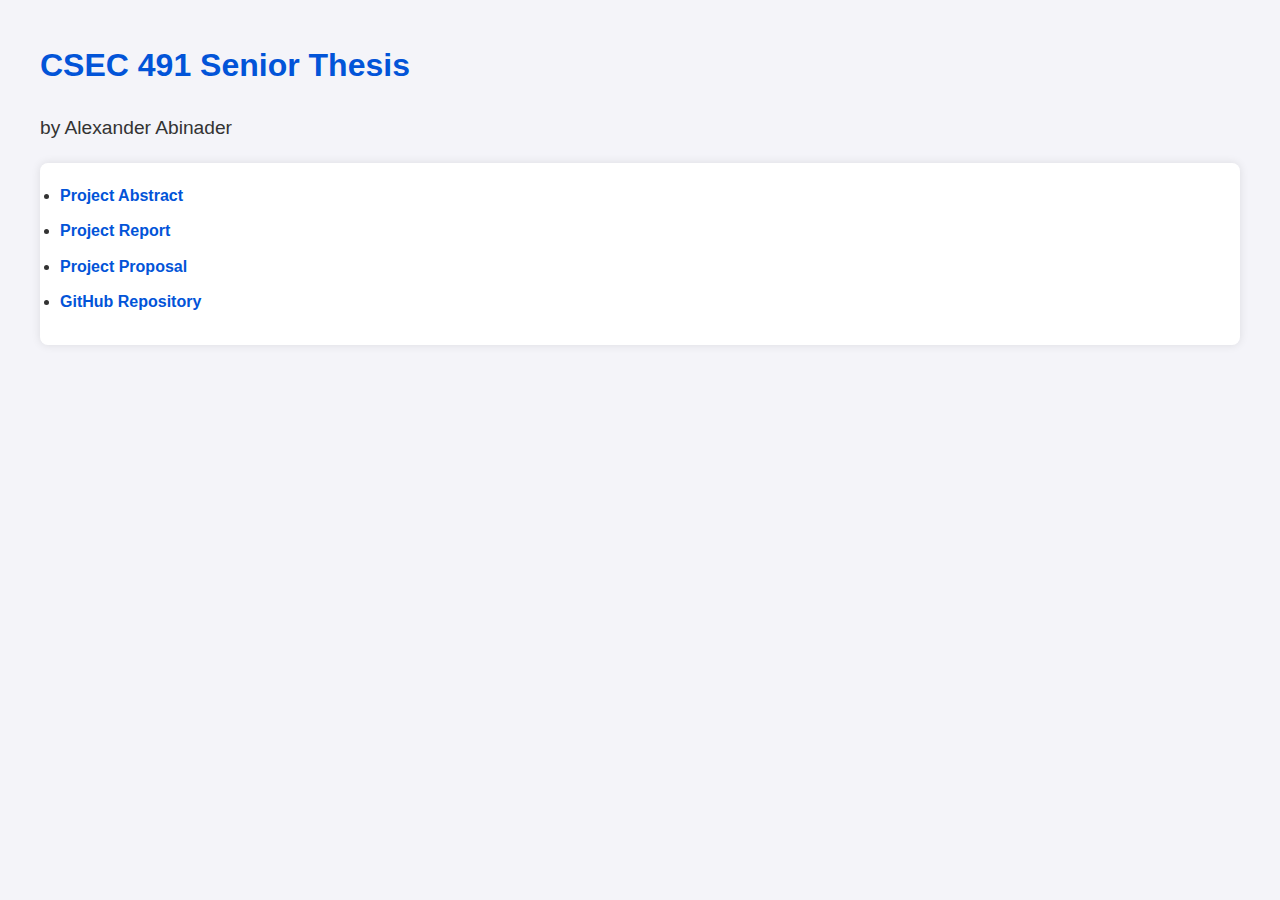
<file: index.html>
<!DOCTYPE html>
<html lang="en">
<head>
    <meta charset="UTF-8">
    <meta name="viewport" content="width=device-width, initial-scale=1.0">
    <title>CSEC 491 Senior Thesis</title>
    <style>
        body {
            font-family: 'Arial', sans-serif;
            background-color: #f4f4f9;
            color: #333;
            margin: 40px;
            line-height: 1.6;
        }
        h1 {
            color: #0254d8;
        }
        p {
            font-size: 1.2em;
        }
        ul {
            background: #fff;
            padding: 20px;
            border-radius: 8px;
            box-shadow: 0 0 10px rgba(0,0,0,0.1);
        }
        li {
            margin-bottom: 10px;
        }
        a {
            color: #0254d8;
            text-decoration: none;
            font-weight: bold;
        }
        a:hover {
            text-decoration: underline;
        }
    </style>
</head>
<body>
    <h1>CSEC 491 Senior Thesis</h1>
    <p>by Alexander Abinader</p>
    <ul>
        <li><a href="writeups/Alexander_Abinader_CSEC_491_Abstract.pdf" target="_blank">Project Abstract</a></li>
        <li><a href="writeups/Alexander_Abinader_CSEC_491_Final_Report.pdf" target="_blank">Project Report</a></li>
        <li><a href="writeups/Alexander_Abinader_CSEC_491_Project_Proposal.pdf" target="_blank">Project Proposal</a></li>
        <li><a href="https://github.com/AAbinader/CSEC-491" target="_blank">GitHub Repository</a></li>
    </ul>
</body>
</html>
</file>
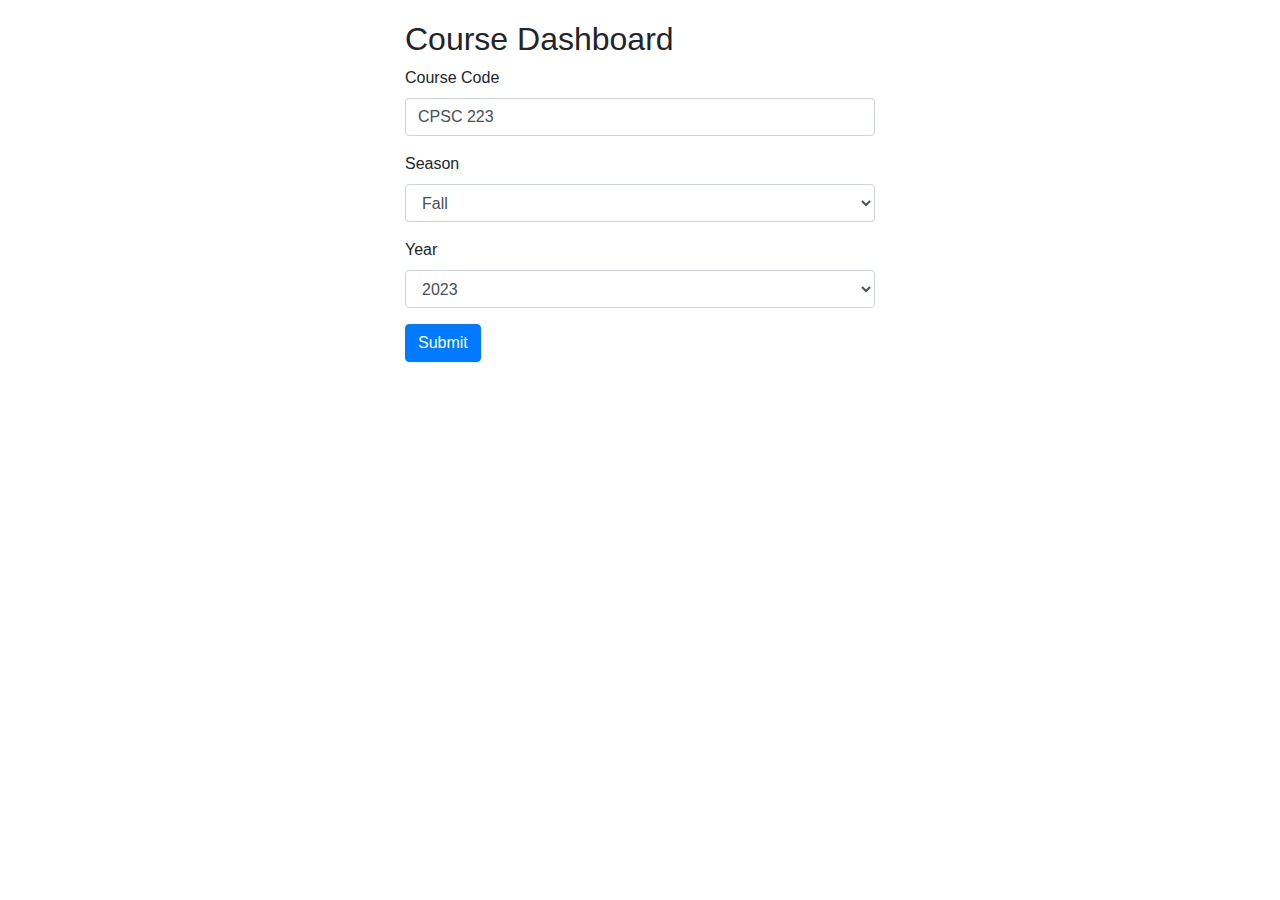
<file: dashboard/index.html>
<!DOCTYPE html>
<html lang="en">
<head>
    <link rel="stylesheet" href="styles.css">
    <meta charset="UTF-8">
    <meta name="viewport" content="width=device-width, initial-scale=1.0">
    <title>Course Dashboard</title>
    <link href="https://stackpath.bootstrapcdn.com/bootstrap/4.5.2/css/bootstrap.min.css" rel="stylesheet">
    <style>
        body {
            padding-top: 20px;
        }
        .container {
            max-width: 500px;
        }
    </style>
</head>
<body>
<div class="container">
    <h2>Course Dashboard</h2>
    <form>
        <div class="form-group">
            <label for="courseName">Course Code</label>
            <input type="text" class="form-control" id="courseName" placeholder="Enter course name" value="CPSC 223">
            <div class="invalid-feedback">
                Course name must be in the format: four letters, a space, and three digits (e.g., ABCD 123).
            </div>
        </div>
        <div class="form-group">
            <label for="seasonSelect">Season</label>
            <select class="form-control" id="seasonSelect">
                <option>Summer</option>
                <option>Spring</option>
                <option value="Fall" selected>Fall</option>
            </select>
        </div>
        <div class="form-group">
            <label for="yearSelect">Year</label>
            <select class="form-control" id="yearSelect">
            </select>
        </div>
        <button type="button" class="btn btn-primary" onclick="submitForm()">Submit</button>
        <div class="progress" style="margin-top: 20px; display: none;" id="loadingBar">
            <div class="progress-bar progress-bar-striped progress-bar-animated" role="progressbar"
                 aria-valuenow="100" aria-valuemin="0" aria-valuemax="100" style="width: 100%">
            </div>
        </div>
        <br>
        <br>
        <h6>Recommend?</h6>
        <br>

        <div id="bars"></div>

        <div class="review-container">
            <div class="review-category">
                <h6>Skills</h6>
                <ol id="skillsList"></ol>
            </div>
            <div class="review-category">
                <h6>Strengths</h6>
                <ol id="strengthsList"></ol>
            </div>
            <div class="review-category">
                <h6>Weaknesses</h6>
                <ol id="weaknessesList"></ol>
            </div>
            <div class="review-category">
                <h6>Improvements</h6>
                <ol id="improvementsList"></ol>
            </div>
    </form>
</div>

<script src="https://code.jquery.com/jquery-3.5.1.slim.min.js"></script>
<script src="https://cdn.jsdelivr.net/npm/@popperjs/core@2.5.3/dist/umd/popper.min.js"></script>
<script src="https://stackpath.bootstrapcdn.com/bootstrap/4.5.2/js/bootstrap.min.js"></script>

<script>
    $(document).ready(function () {
        const yearSelect = $('#yearSelect');
        for (let year = 2012; year <= 2023; year++) {
            yearSelect.append(`<option>${year}</option>`);
        }
        
        const year = document.getElementById('yearSelect');
        year.value = 2023;
    });

    async function submitForm() {
    if (!validateForm()) return;  // Validate the form and exit if invalid

    // Show loading bar
    $('#loadingBar').show();

    try {
        const data = {
            courseName: $('#courseName').val(),
            season: $('#seasonSelect').val(),
            year: $('#yearSelect').val(),
        };

        const response = await fetch('http://localhost:5000/submit', {
            method: 'POST',
            headers: { 'Content-Type': 'application/json' },
            body: JSON.stringify(data)
        });
        
        const result = await response.json();
        handleResponse(result);
    } catch (error) {
        handleError(error);
    } finally {
        $('#loadingBar').hide();
    }
}

function validateForm() {
    const courseNameInput = $('#courseName');
    const seasonSelect = $('#seasonSelect');
    const yearSelect = $('#yearSelect');
    const courseNameRegex = /^[A-Za-z&]{4} \d{3}$/;
    let isValid = true;

    // Reset validation state
    $('.is-invalid').removeClass('is-invalid');

    if (!courseNameRegex.test(courseNameInput.val())) {
        courseNameInput.addClass('is-invalid');
        isValid = false;
    }

    if (!seasonSelect.val()) {
        seasonSelect.addClass('is-invalid');
        isValid = false;
    }

    if (!yearSelect.val()) {
        yearSelect.addClass('is-invalid');
        isValid = false;
    }

    return isValid;
}

function handleResponse(data) {
    console.log(data);
    $('#responseMessage').text(`Response from server: ${data.message}`);

    document.querySelectorAll('h6').forEach(h6 => {
                h6.style.display = 'block'; // Adjust as needed for your layout
            });
    if (data.proportions) displayBarChart(data.proportions);
    if (data.skills) updateList($('#skillsList'), data.skills);
    if (data.strengths) updateList($('#strengthsList'), data.strengths);
    if (data.weaknesses) updateList($('#weaknessesList'), data.weaknesses);
    if (data.improvements) updateList($('#improvementsList'), data.improvements);
}

function handleError(error) {
    console.error('Error:', error);
    $('#responseMessage').text('Error processing your request.');
}

function updateList(list, items) {
    list.empty();
    items.forEach(item => list.append(`<li>${item}</li>`));
}

function displayBarChart(proportions) {
    const container = document.getElementById('bars');
    if (!container) {
        console.error('Container for bars not found');
        return; // Stop the function if container is not found
    }

    container.innerHTML = '';
    const sortOrder = ['SR', 'R', 'NEU', 'DR', 'SDR'];


    Object.keys(proportions)
        .sort((a, b) => sortOrder.indexOf(a) - sortOrder.indexOf(b))
        .forEach(key => {
        // Create the bar container
        const barContainer = document.createElement('div');
        barContainer.className = 'bar-container';
        barContainer.style.width = '100%';  // Ensure the container spans the full width

        // Create the label for the category
        const label = document.createElement('div');
        label.className = 'bar-label';
        label.textContent = key;

        // Create the bar itself
        const bar = document.createElement('div');
        bar.className = 'bar';
        const percentage = proportions[key];
        bar.style.width = percentage + '%';  // Set the width of the bar based on the percentage

        // Create the percentage label
        const percentageLabel = document.createElement('div');
        percentageLabel.className = 'percentage-label';
        percentageLabel.textContent = percentage + '%';
        percentageLabel.style.color = 'black';

        barContainer.appendChild(label);
        barContainer.appendChild(bar);
        barContainer.appendChild(percentageLabel); // Append outside the bar
        container.appendChild(barContainer);
    });
}
</script>
</body>
</html>
</file>
<file: dashboard/styles.css>
.form-container {
    display: flex;
    flex-direction: column;
    align-items: start; /* Aligns the children (form elements) to the start */
    margin-bottom: 20px; /* Space between the form and the grid */
    width: 80%; /* Match the width of the review-container for alignment */
    margin-left: auto;
    margin-right: auto;
}

.review-container {
    display: grid;
    grid-template-columns: 1fr 1fr; /* Maintain two equal columns */
    gap: 10px; /* Adjust gap for smaller space between columns */
    width: 120%; /* Ensure the container fits within its parent */
    margin: 20px auto; /* Center the container with auto margins */
    padding: 14px; /* Optional: adjust padding as needed */
    margin-left: -14px;
}


.review-category {
    display: flex;
    flex-direction: column;
    align-items: start; /* Aligns items to the start of the div */
    overflow-x: hidden; /* Adjust this if you want to hide any horizontal overflow */
    white-space: normal; /* Allows text to wrap */
}

.review-category h5 {
    margin-bottom: 10px;
}

.review-category ol {
    padding-left: 18px; /* Adjust padding to align list styling */
    font-size: 12px; /* Smaller font size, as specified */
    white-space: normal; /* Ensure text wraps */
    overflow-wrap: break-word; /* Helps ensure long words do not stretch the container */
}

.bar-container {
    display: flex;
    align-items: center;
    margin-bottom: 10px;
}

.bar-label {
    width: 50px; /* Adjust this width based on your longest label */
    flex-shrink: 0; /* Prevents the label from shrinking */
    text-align: right; /* Aligns the text to the right */
    margin-right: 10px; /* Adds some space between label and bar */
    font-size: 13px;
}

.percentage-label {
    margin-right: 10px;
    margin-left: 5px;
    font-size: 13px;
}

.bar {
    height: 22px;
    background-color: #0ba6ff;
    color: white;
    display: flex;
    align-items: center;
    justify-content: center;
}

h6 {
    display: none;
}
</file>
